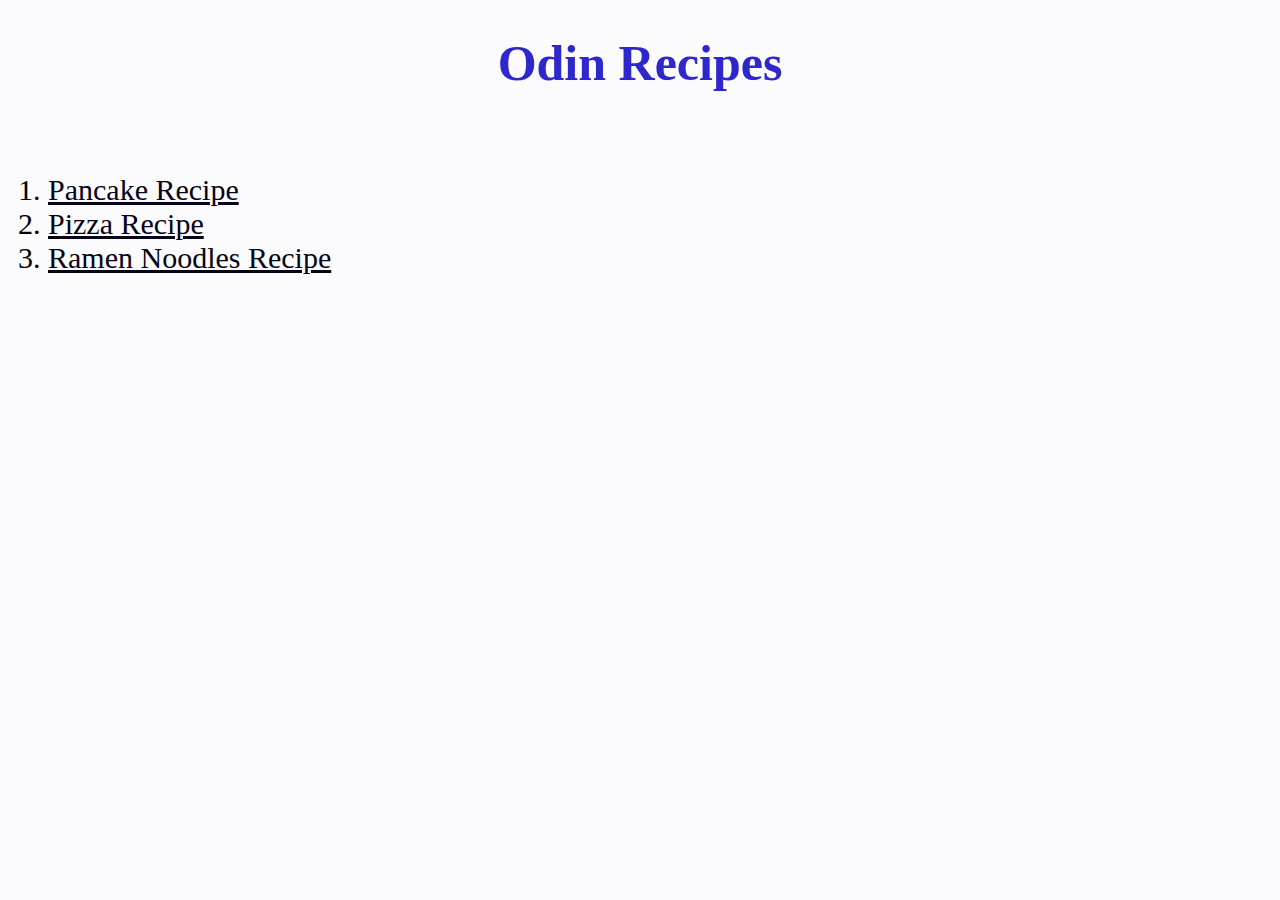
<file: index.html>
<!DOCTYPE html>
<html lang="en">
<head>
  <meta charset="UTF-8">
  <meta name="viewport" content="width=device-width, initial-scale=1.0">
  <title>Odin Recipes</title>
  <link rel="stylesheet" href="css/style.css">
</head>
<body>
  <h1>Odin Recipes</h1>
  <br>
  <ol>
  <li>  <a href="recipes/pancake.html">Pancake Recipe</a></li>
   <li> <a href="recipes/pizza.html">Pizza Recipe</a></li>
   <li> <a href="recipes/ramen.html">Ramen Noodles Recipe</a></li>
  </ol>
</body>
</html>
</file>
<file: css/style.css>
*{
  background-color: #fbfbfe ;
}
h1{
  color: #2f27ce;
  text-align: center;
  font-weight: bolder;
  font-size: 50px;
}

ol{
  
  font-size: 30px;
}

a{
  color: #050315;
}
</file>
